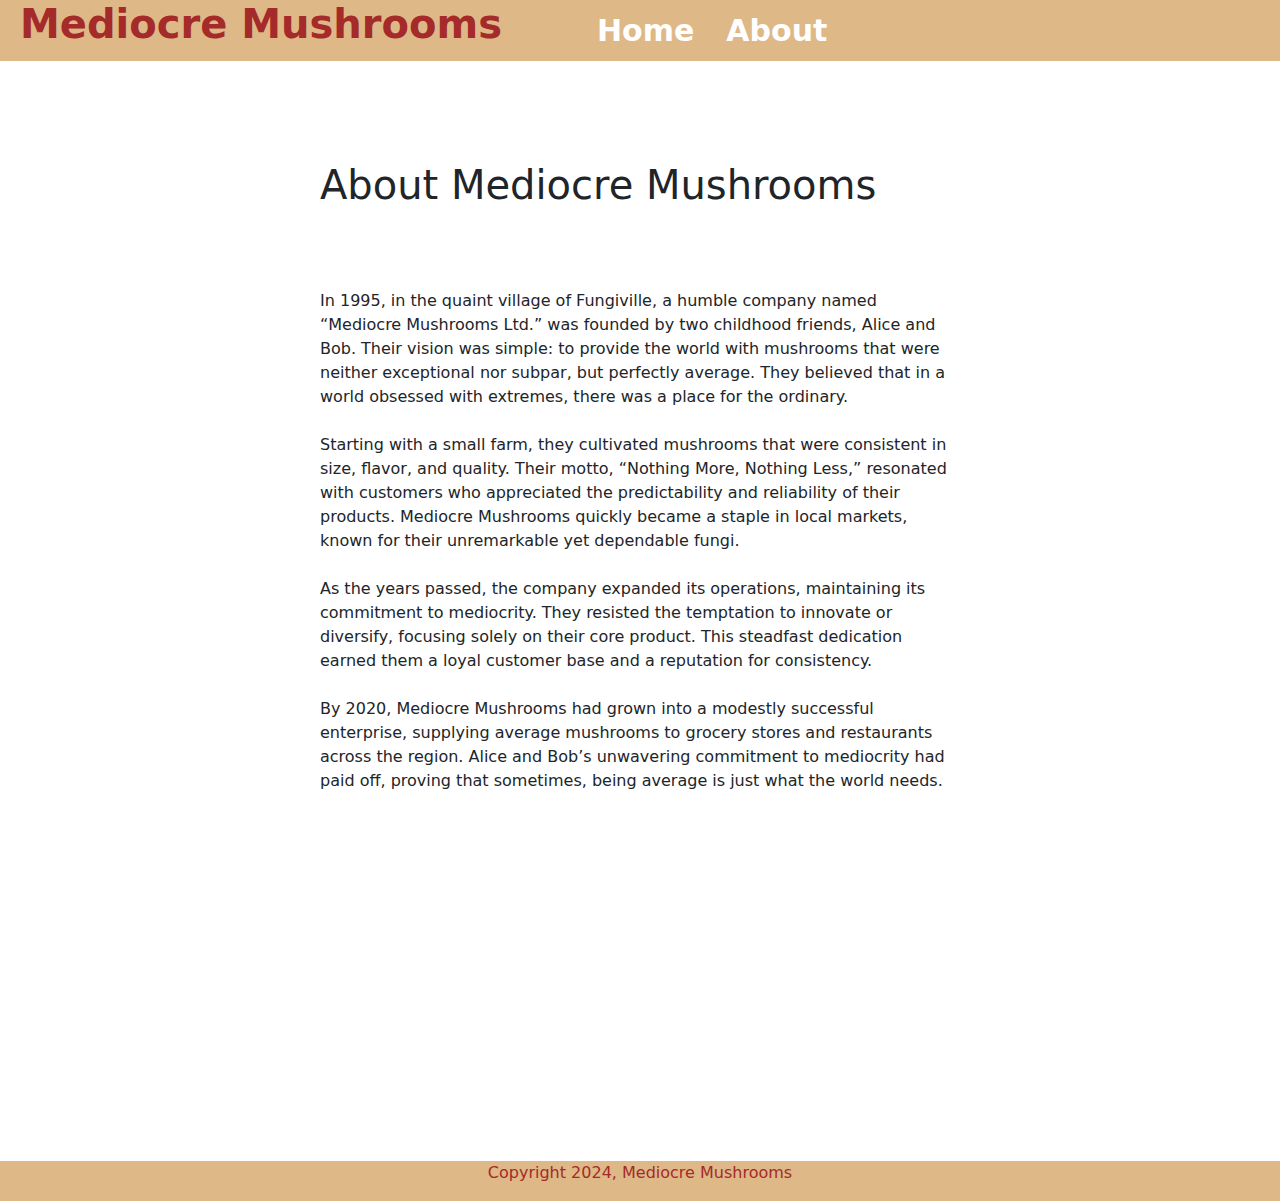
<file: about.html>
<!-- Run Of The Mill Mushrooms have hired you as a developer and they have gave you the following Tasks  
Step 1 - Find The things that are broken in this basic landing page and adjust the code to fix them. 
Looking for more technical things, not so much spelling mistakes,

Step 2  Add a readme or text file to the project and write a short overview about what could be better on this page, 
think more about technical things and coding best practices

-->
<!DOCTYPE html>
<html lang="en">
<head>
   <link
      href="https://cdn.jsdelivr.net/npm/bootstrap@5.3.3/dist/css/bootstrap.min.css"
      rel="stylesheet"
      integrity="sha384-QWTKZyjpPEjISv5WaRU9OFeRpok6YctnYmDr5pNlyT2bRjXh0JMhjY6hW+ALEwIH"
      crossorigin="anonymous">
      <link rel="stylesheet" href="css/styles.css">
    <script
      src="https://cdn.jsdelivr.net/npm/bootstrap@5.3.3/dist/js/bootstrap.bundle.min.js"
      integrity="sha384-YvpcrYf0tY3lHB60NNkmXc5s9fDVZLESaAA55NDzOxhy9GkcIdslK1eN7N6jIeHz"
      crossorigin="anonymous"></script>
    <script
      src="https://cdn.jsdelivr.net/npm/@popperjs/core@2.11.8/dist/umd/popper.min.js"
      integrity="sha384-I7E8VVD/ismYTF4hNIPjVp/Zjvgyol6VFvRkX/vR+Vc4jQkC+hVqc2pM8ODewa9r"
      crossorigin="anonymous"></script>
    <script
      src="https://cdn.jsdelivr.net/npm/bootstrap@5.3.3/dist/js/bootstrap.min.js"
      integrity="sha384-0pUGZvbkm6XF6gxjEnlmuGrJXVbNuzT9qBBavbLwCsOGabYfZo0T0to5eqruptLy"
      crossorigin="anonymous"></script>
    <meta charset="UTF-8">
    <meta name="viewport" content="width=device-width, initial-scale=1.0">
    <title>About Mediocre Mushrooms.</title>
     <nav class="nav background-color" id="alignment" class="background-color">
      <a href="index.html" class='home-link'><h1 class="title">Mediocre Mushrooms</h1></a>
      <div class="nav-links-holder">
           <a class="nav-link active" aria-current="page" href="index.html">Home</a>
           <a class="nav-link" aria-current="page" href="about.html">About</a>
      </div>
    </nav>
</head>

<body>
    <div class='paragraph-container'>
       <h1>About Mediocre Mushrooms</h1>
       <br><br><br>
        <p>
            In 1995, in the quaint village of Fungiville, a humble company named “Mediocre Mushrooms Ltd.” was founded by two childhood friends, Alice and Bob. Their vision was simple: to provide the world with mushrooms that were neither exceptional nor subpar, but perfectly average. They believed that in a world obsessed with extremes, there was a place for the ordinary.
            
            <br><br>

            Starting with a small farm, they cultivated mushrooms that were consistent in size, flavor, and quality. Their motto, “Nothing More, Nothing Less,” resonated with customers who appreciated the predictability and reliability of their products. Mediocre Mushrooms quickly became a staple in local markets, known for their unremarkable yet dependable fungi.
            
            <br><br>

            As the years passed, the company expanded its operations, maintaining its commitment to mediocrity. They resisted the temptation to innovate or diversify, focusing solely on their core product. This steadfast dedication earned them a loyal customer base and a reputation for consistency.
            
            <br><br>

            By 2020, Mediocre Mushrooms had grown into a modestly successful enterprise, supplying average mushrooms to grocery stores and restaurants across the region. Alice and Bob’s unwavering commitment to mediocrity had paid off, proving that sometimes, being average is just what the world needs.
        </p>
    </div>

    <div class="footer alignment">
       <p>
          Copyright 2024, Mediocre Mushrooms
       </p>
     </div>
    <script scr="js/scripts.js"></script>

</body>
</html>
</file>
<file: css/styles.css>
.background-color{
  background-color: burlywood;
}

.title{
  fontsize: 60px;
  font-weight: bolder;
  color: brown;
}

.alignment {
  justify-items: center;
  justify-content: center;
    display: flex;
    align-items: center;
}

.footer{
  height: 40px;
  background-color: burlywood;
  color:brown;
}

.carousel-caption {
  colour: black;
}


  /* Modal styles */
.modal {
    display: none;
    position: fixed;
    z-index: 1;
    left: 0;
    top: 0;
    width: 100%;
    height: 100%;
    overflow: auto;
    background-color: rgb(0,0,0);
    background-color: rgba(0,0,0,0.4);
}
.modal-content {
    margin: 15% auto;
    padding: 20px;
    border: 1px solid #888;
    width: 80%;
    max-width: 600px;
    background-color: white;
}
.close {
    color: #aaa;
    float: right;
    font-size: 28px;
    font-weight: bold;
}
.close:hover,
.close:focus {
    color: black;
    text-decoration: none;
    cursor: pointer;
}

.modal-footer button{
    display:table;
    margin:0 auto;
}

/* end modal styles */


.nav-links-holder{
    width:600px;
}

nav .nav-links-holder{
    display:flex;
    margin:0 auto;
}

.home-link{
    text-decoration:none;
    position:relative;
    left:20px;
}

.paragraph-container{
    width:50%;
    margin:0 auto;
    margin-top:100px;
    margin-bottom:100px;
    height:100vh;
}

.nav-link{
    color:white;
    font-weight:bold;
    font-size:30px;
}

#exampleModal{
    z-index:99999;
}

#exampleModal img{
    height:300px;
    width:250px;
    display:table;
    margin:0 auto;
}


.carousel-img{
     height:600px;
     width:100%;
     object-fit:cover;
}

.container{
    width:55%;
    padding:20px;
    padding-top:100px;
    padding-bottom:100px;
}

.container h2{
    text-align:center;
    margin-bottom:50px;
}

.container button{
    margin-top:50px !important;
    display:table;
    margin:0 auto;
}
</file>
